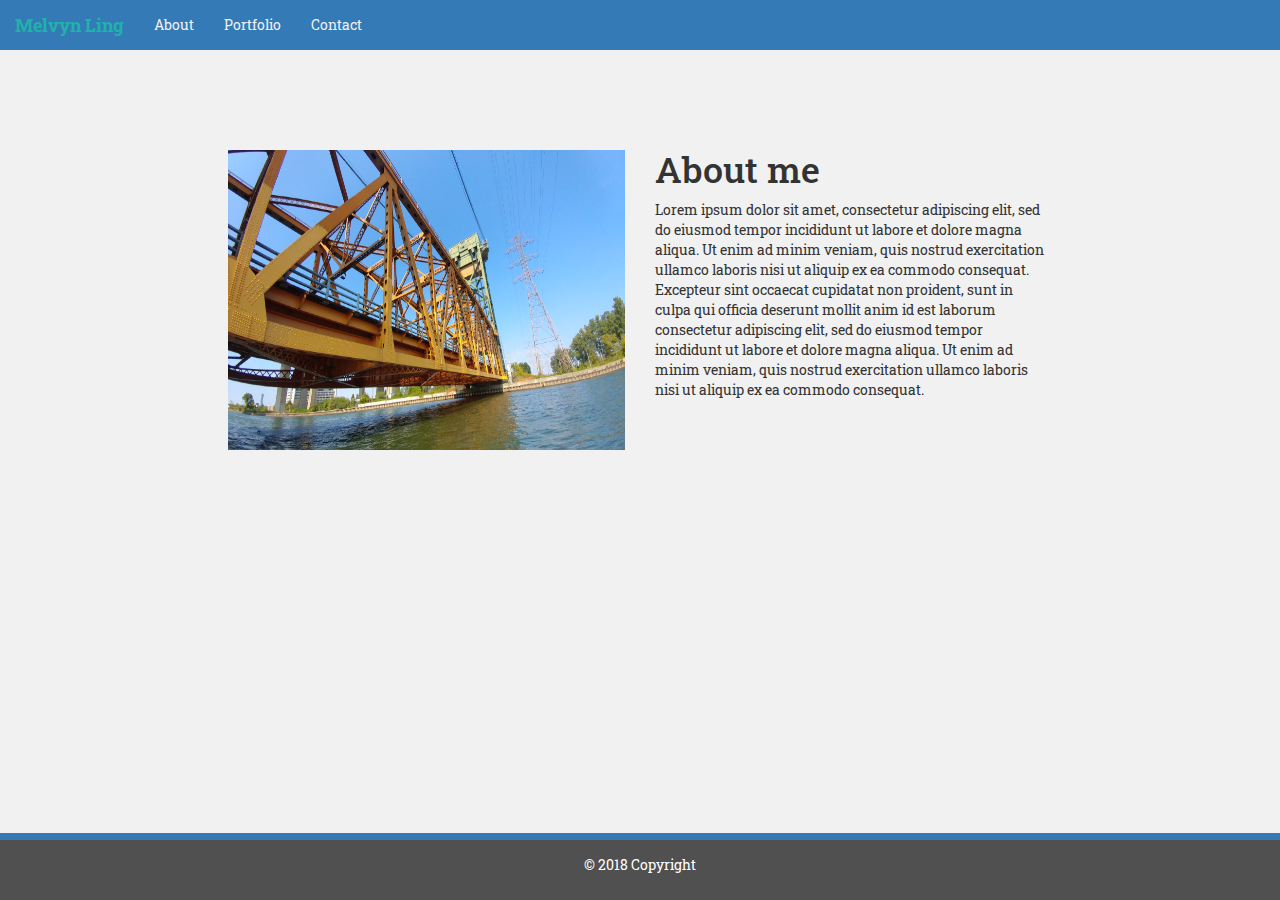
<file: index.html>
<html lang="en">
<head>
  <title>About</title>
  <meta charset="utf-8">
  <meta name="viewport" content="width=device-width, initial-scale=1">
  <link rel="stylesheet" href="https://maxcdn.bootstrapcdn.com/bootstrap/3.3.7/css/bootstrap.min.css">
  <script src="https://ajax.googleapis.com/ajax/libs/jquery/3.3.1/jquery.min.js"></script>
  <script src="https://maxcdn.bootstrapcdn.com/bootstrap/3.3.7/js/bootstrap.min.js"></script>
  <link href="https://fonts.googleapis.com/css?family=Roboto+Slab" rel="stylesheet">
  <link rel="stylesheet" type="text/css" href="./assets/style.css"/>
</head>
<body style="background-color:#f1f1f1;">

<!--nav bar-->
<nav class="navbar navbar-inverse">
  <div class="container-fluid">
    <div class="navbar-header">
      <button type="button" class="navbar-toggle" data-toggle="collapse" data-target="#myNavbar">
        <span class="icon-bar"></span>
        <span class="icon-bar"></span>
        <span class="icon-bar"></span>                        
      </button>
      <a class="navbar-brand" href="#" style="color: #f1f1f1; font-weight: bold;">Melvyn Ling</a>
    </div>
    <div class="collapse navbar-collapse" id="myNavbar">
      <ul class="nav navbar-nav">
            <li><a href="index.html" style="color: #f1f1f1;">About</a></li>
            <li><a href="portfolio.html"style="color: #f1f1f1;">Portfolio</a></li>
            <li><a href="contact.html" style="color: #f1f1f1;">Contact</a></li>
      </ul>
    </div>
  </div>
</nav>

<!--body-->

<div class="container-fluid text-center">
  <div class="row content">
    <div class="col-sm-2 side">
    </div>
    <div class="col-sm-8 text-left">
        <div class="col-sm-12"><br><br><br><br></div>
        <div class="row">
            <div class="col-sm-6">
              <br>
                <img src="./assets/images/brides.jpg" class="img-responsive" style="width:100%""height: 300px" alt="bridge">
            </div>
            <div class="col-sm-6"> 
                <h1>About me</h1>
                <p>Lorem ipsum dolor sit amet, consectetur adipiscing elit, sed do eiusmod tempor incididunt ut labore et dolore magna aliqua. Ut enim ad minim veniam, quis nostrud exercitation ullamco laboris nisi ut aliquip ex ea commodo consequat. Excepteur sint occaecat cupidatat non proident, sunt in culpa qui officia deserunt mollit anim id est laborum consectetur adipiscing elit, sed do eiusmod tempor incididunt ut labore et dolore magna aliqua. Ut enim ad minim veniam, quis nostrud exercitation ullamco laboris nisi ut aliquip ex ea commodo consequat.</p>          
            </div>
      </div>
      </div>
    <div class="col-sm-2 side">
    </div>
    <div class="row">
    <div class="col-lg-12">
    <br>
    </div>>

    </div>
    </div>
      
    </div>
  </div>
<!--footer-->
<footer class="container-fluid text-center" style="position: fixed">
  <p> &copy; 2018 Copyright</p>
</footer>

</body>
</html>
</file>
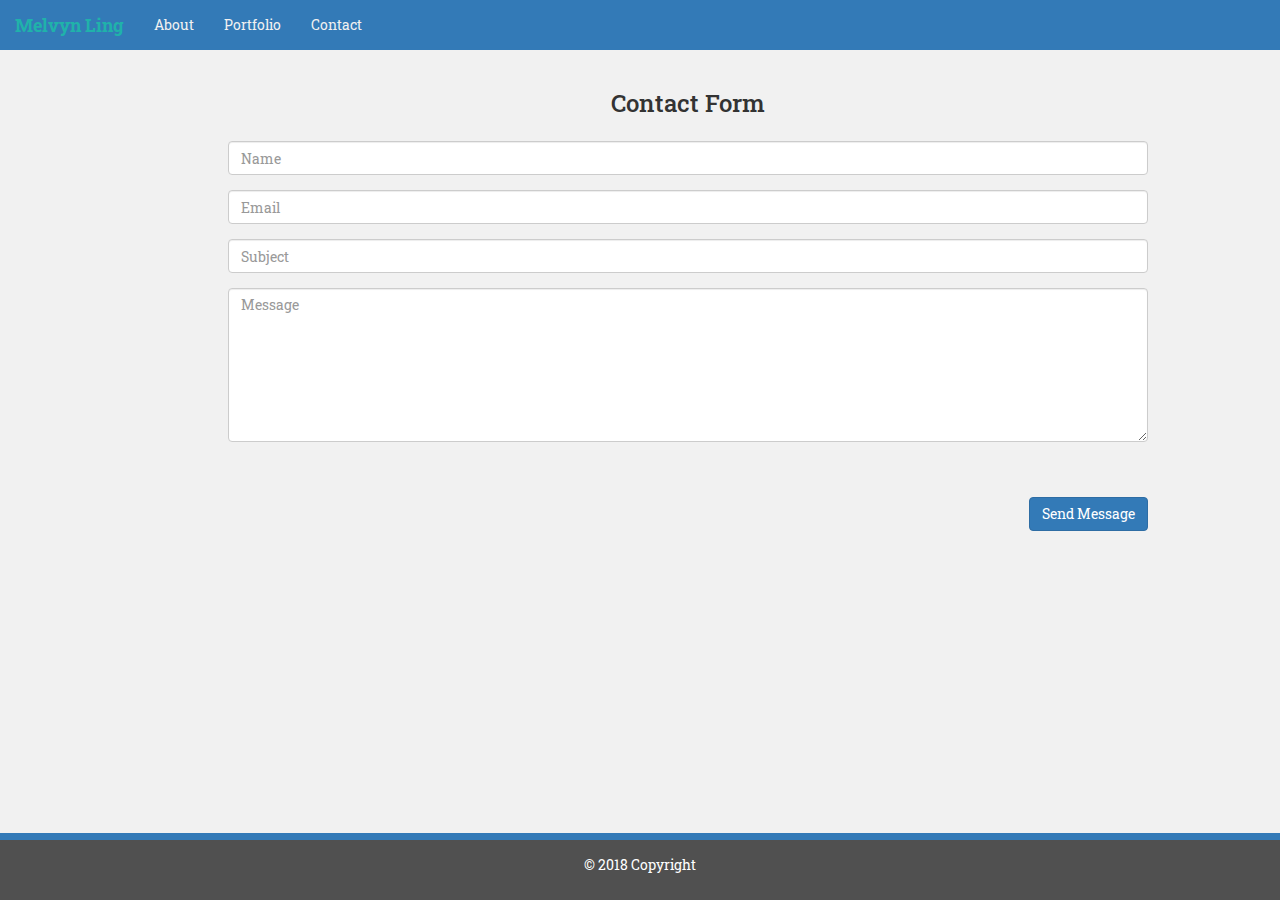
<file: contact.html>
<html lang="en">
<head>
  <title>Contact</title>
  <meta charset="utf-8">
  <meta name="viewport" content="width=device-width, initial-scale=1">
  <link rel="stylesheet" href="https://maxcdn.bootstrapcdn.com/bootstrap/3.3.7/css/bootstrap.min.css">
  <script src="https://ajax.googleapis.com/ajax/libs/jquery/3.3.1/jquery.min.js"></script>
  <script src="https://maxcdn.bootstrapcdn.com/bootstrap/3.3.7/js/bootstrap.min.js"></script>
  <link href="https://fonts.googleapis.com/css?family=Roboto+Slab" rel="stylesheet">
  <link rel="stylesheet" type="text/css" href="./assets/style.css"/>
</head>
<body style="background-color:#f1f1f1;">

<!--nav bar-->
<nav class="navbar navbar-inverse">
  <div class="container-fluid">
    <div class="navbar-header">
      <button type="button" class="navbar-toggle" data-toggle="collapse" data-target="#myNavbar">
        <span class="icon-bar"></span>
        <span class="icon-bar"></span>
        <span class="icon-bar"></span>                        
      </button>
      <a class="navbar-brand" href="#" style="color: #f1f1f1; font-weight: bold;">Melvyn Ling</a>
    </div>
    <div class="collapse navbar-collapse" id="myNavbar">
      <ul class="nav navbar-nav">
            <li><a href="index.html" style="color: #f1f1f1;">About</a></li>
            <li><a href="portfolio.html"style="color: #f1f1f1;">Portfolio</a></li>
            <li><a href="contact.html" style="color: #f1f1f1;">Contact</a></li>
      </ul>
    </div>
  </div>
</nav>

<!--body-->

<div class="container-fluid text-center">
    <div class="row content">
      <div class="col-sm-2 side">
      </div>
  
        <div class="container" style="height: 100%">
                <div class="col-md-10">
                    <div class="form-area">  
                        <form role="form">
                        <br style="clear:both">
                                    <h3 style="margin-bottom: 25px; text-align: center;">Contact Form</h3>
                                    <div class="form-group">
                                        <input type="text" class="form-control" id="name" name="name" placeholder="Name" required>
                                    </div>
                                    <div class="form-group">
                                        <input type="text" class="form-control" id="email" name="email" placeholder="Email" required>
                                    </div>
                                    <div class="form-group">
                                        <input type="text" class="form-control" id="subject" name="subject" placeholder="Subject" required>
                                    </div>
                                    <div class="form-group">
                                    <textarea class="form-control" type="textarea" id="message" placeholder="Message" maxlength="140" rows="7"></textarea>                  
                                    </div>
                                    <br>
                                    <br>
                        <button type="button" id="submit" name="submit" class="btn btn-primary pull-right">Send Message</button>
                        </form>
                        <br>
                        <br>
                    </div>
                </div>
                </div>
        </div>
      </div>
    </div>
  </div>

<!--footer-->
<footer class="container-fluid text-center" style="position: fixed">
  <p> &copy; 2018 Copyright</p>
</footer>
</body>
</html>
</file>
<file: assets/style.css>
.row.content {height:auto;} 

body {
    font-family: 'Roboto Slab', serif;
  }
  
  .navbar {
    margin-bottom: 0;
    border-radius: 0;
    background-color: #337ab7;
    border: 0;
  }
  .bg-primary {
    margin-top: 20px;
  }

 nav a:hover {
    color: lightseagreen !important;
    text-decoration-line: overline
}

img {
    width: 100%;
    height: 300px !important;
}
  
  .row.content {height: 450px}
  
  .side {
    padding-top: 20px;
    background-color: #f1f1f1;
    height: 100%;
  }
  
  footer {
    clear:both;
    position: relative;
    left: 0;
    bottom: 0;
    width: 100%;
    background-color: #505050;
    color: white;
    padding: 15px;
    border-top: 7px solid #337ab7;
  }
  
  @media screen and (max-width: 767px) {
    .side {
      height: auto;
      padding: 15px;
    }
    .row.content {height:auto;} 
  }
</file>
